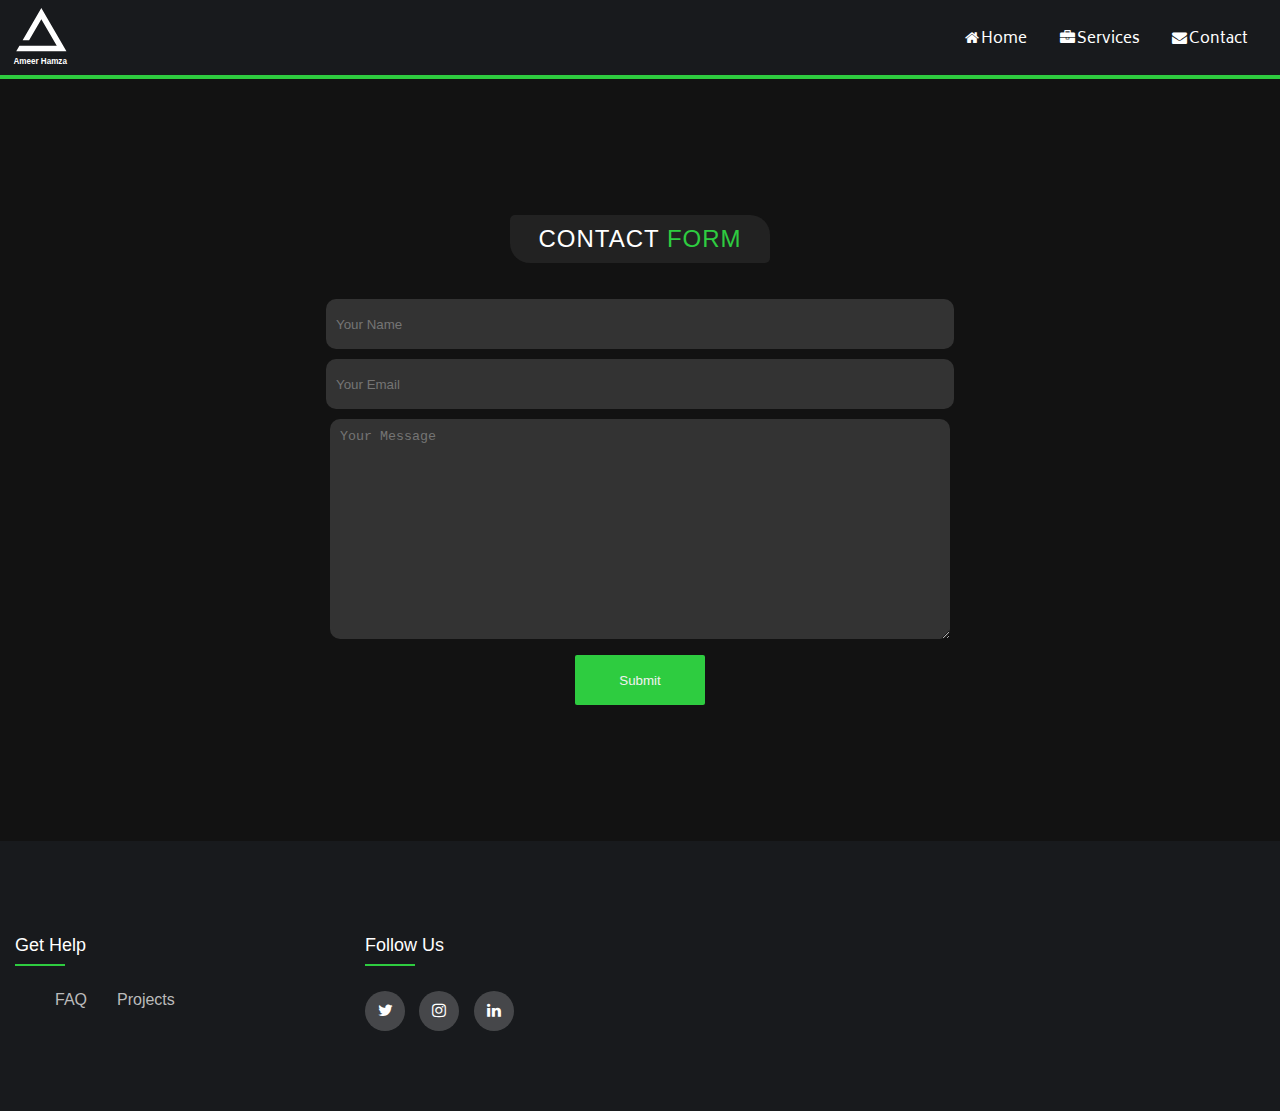
<file: Contact-Us.html>
<!DOCTYPE html>
<html>
<head>
    <meta charset="UTF-8">
    <meta http-equiv="X-UA-Compatible" content="IE=edge">
    <meta name="viewport" content="width=device-width, initial-scale=1.0">
    <link rel="stylesheet" href="https://cdnjs.cloudflare.com/ajax/libs/font-awesome/4.7.0/css/font-awesome.min.css">
    <link rel="shortcut icon" href="./logo/logo2.svg"/>
    <link href='https://fonts.googleapis.com/css?family=Biryani' rel='stylesheet'>
    <link href="https://cdnjs.cloudflare.com/ajax/libs/font-awesome/4.2.0/css/font-awesome.min.css" rel="stylesheet" type="text/css">
    <link rel="stylesheet" href="style.css" type="text/css">
    <link rel="stylesheet" href="./text.css" type="text/css">
    <link rel="stylesheet" href="./animation.css" type="text/css">
    <style>
        body {
            font-family: Arial, sans-serif;
            background-color: #121212;
            margin: 0;
            padding: 0;
           
        }
        .container {
            max-width: 800px;
            margin: 0 auto;
            padding: 20px;
            margin-top: 50px;
        }
        .contact-form {
            padding: 20px;
            border-radius: 5px;
            display: flex;
            flex-direction: column;
            justify-content: center;
            align-items: center;
        }
        .contact-form input, .contact-form textarea {
            width: 80%;
            padding: 10px;
            margin-bottom: 10px;
            border: none;
            background-color: #333;
            color: #fff;
            display: flex;
            border-radius: 10px;
            outline:none;
            height: 30px;
        }
        .contact-form button {
            padding: 10px 20px;
            border: none;
            background-color: #2ECC40;
            color: #f2f2f2;
            cursor: pointer;
            border-radius:2px ;
            height: 50px;
            width: 130px;
            margin: 6px;
        }
        .contact-form button:hover {
            background-color: #18e423;
        }
    </style>
</head>
<body>
    <header class="header">
       
        <div>
            <a href="./index.html">
                <img src="./logo/logo.svg" alt="ameerhamza-logo" id='header_logo' > 
              </a> 
        </div>
        <button id="btn_nav" onclick="menu()"><i class="fa fa-fw fa-bars"></i></button>
        <div class="header_list" id="top">
            <ul>
                <li><a href="./index.html"><i class="fa fa-fw fa-home" ></i>Home</a></li>
                <li><a href="./index.html"><i class="fa fa-fw fa-briefcase"></i>Services</a></li>
                <li><a href="./Contact-Us.html"><i class="fa fa-fw fa-envelope"></i>Contact</a></li>
            </ul>
        </div>
        <div class="progress-bar-container">
            <div class="progress-bar"></div>
        </div>
    </header>
    <div class="container">
    
        <div id="Div_textService">
            <h1 id="textService">Contact<span id="txt02"> Form</span></h1>
     
        </div>
  
        <form class="contact-form">
             
            <input type="text" name="name" placeholder="Your Name" required >
            <input type="email" name="email" placeholder="Your Email" required >
            <textarea name="message" placeholder="Your Message" style="max-width: 600px; height:200px;" required></textarea>
            <button type="submit">Submit</button>
        </form>
    </div>
    <div class="footer">
        <div class="container2">
            <div class="footer-row">
                <div class="footer-col">
                    <h4>get help</h4>
                    <ul>
                        <li><a href="https://www.google.com">FAQ</a></li>
                        <li><a href="https://www.google.com/Projects">Projects</a></li>
                    </ul>
                </div>
                <div class="footer-col">
                    <h4>follow us</h4>
                    <div class="social-links">
                        <a href="https://twitter.com/PforPanda1"><i class="fa fa-fw fa-twitter"></i></a>
                        <a href="https://www.instagram.com/ameer_hamza_aka_hamo/"><i class="fa fa-fw fa-instagram"></i></a>
                        <a href="https://www.linkedin.com/in/ameer-hamza-b7804523b/"><i class="fa fa-fw fa-linkedin"></i></a>
                    </div>
                </div>
            </div>
        </div>
   </footer>
   <script  src="./script.js"></script>
</body>
</html>
</file>
<file: style.css>
:root {
    --primary-color: #2ECC40;
    --secondary-color: #181a1d;
    --width-container:280px;
    --height-container:400px;
  }

body{
    margin: 0;
    padding: 0;
    font-family: -apple-system, BlinkMacSystemFont, 'Segoe UI', 'Roboto', 'Oxygen',
   'Ubuntu', 'Cantarell', 'Fira Sans', 'Droid Sans', 'Helvetica Neue',
   sans-serif;
   overflow-x:hidden;
   scroll-behavior: smooth;
   background-color: #ffffff;
}

.header1{
    height:20px;
    width: 100%;
    background-color:var(--primary-color);
    font-size:small;
    text-align: center;
    color:#fff;
}
.header{
    position: sticky;
    top:0%;
    width:100%;
    background-color: var(--secondary-color);
    border-left: none;
    border-top: none;
    font-family:Biryani, 'Helvetica Neue';
    font-size:15px;
    display: flex;
    flex-wrap: wrap;
    align-items: center;
    justify-content: space-between;
    align-content: center;
    color: #ffff;
    z-index:100;
    overflow: hidden;
}
#header_logo{
    height:4rem;
    max-width:100%;
    color: #fff;
    transition: 0.5s;
    margin-left:1rem;
    scale:1.1;
    margin-top: 5px;
}

#header_logo:hover{
    scale:1.1;
}
ul a{
    text-decoration: none;
    color:#fff;
    transition: 0.2s;
}
ul{
    list-style: none;
    display: flex;
    gap: 30px;
    text-decoration: none;
    margin-right:2rem;
}
ul a:hover{
    color: var(--primary-color);;
}
#btn_nav{
    display:none;
}
.banner{
    height:90vh;
    overflow:hidden;
    width: 100%;
    display: grid;
    place-content: center;
}
#textService {
    text-align: center;
    font-size:24px; font-weight:500; letter-spacing:1px;
    text-transform: uppercase;
    color: #fff;
    padding:10px;
    background-color: #222;
    width: 30%;
    border-radius: 5px 20px 5px;
}
#Div_textService{
width: 100%;
display: inline-flex;
justify-content: center;
margin-top:50px;
}
.banner_text{
    color: #fff;
    text-align: center;
    background-color: var(--secondary-color); 
    display: grid;
    place-content: center;
    font-weight:800;
    font-stretch: expanded;
    font-family:  Helvetica, sans-serif,'Roboto',Arial;
    min-height:60vh;
    width:100vw;
    background: url(./logo/circuit.svg);
    background-size:cover;
}
.Services{
    text-align: center;
    overflow: hidden;
    position: relative;
  }
  .service-container{
   display: flex;
   flex-wrap: wrap;
   place-content: center;
   gap:2rem;
   padding:1rem;  
   
  }
  .service-card{
    max-height:22rem;
    width:20rem;
    padding:1rem;
    z-index:10;
    box-shadow: 2px 2px 5px 2px #5a5959;
    border-top: 10px solid var(--primary-color);;
    transition: 0.3s;
    color:#323940;
    cursor: pointer;
    background-color: #fff;
    z-index: 10;
    
  
  }
  .service-card:hover{
    scale:1.1;
    background-color: var(--secondary-color);
    color: #fff;
  }
.tempHover{
    scale:1.1;
    background-color: var(--secondary-color);
    color: #fff;
    box-shadow: 2px 2px 5px 2px var(--primary-color);;
}
#line{
    width:1.2%;
    height:100vh;
    position: absolute;
    background-color:var(--primary-color);
    z-index: -1;
    right:3% ;
    bottom: 1%;
 }
  .icons{
   font-size: 50px;
   color: var(--primary-color);;
  }
#s-img{
    max-width: 70%;
    height: auto;
}
.alert-msg{
       background: var(--secondary-color);
       bottom: 25px;
       color: #fff;
       box-shadow: 5px 5px 10px rgba(0,0,0,0.1);
       left: 25px;
       padding: 10px;
       position: fixed;
       z-index: 99;
       gap:10px;
       display: flex;
       align-items: center;
       border:2px solid #fff;
       border-radius: 10px;
}
       
 .slide-in {
       animation-name: slideIn;
       animation-duration: 1s;
 }
 @keyframes slideIn {
    from {
       transform: translateX(-400px);
    }
    
    to {
       transform: translateX(0);
    }
 }
 ul{
    list-style: none;
 }
.client-review-container{ 
    min-height:93vh;
    display: flex;
    flex-direction: column;
    position: relative;
    background-color: #fff;
background-image:url("data:image/svg+xml,%3Csvg xmlns='http://www.w3.org/2000/svg' width='40' height='40' viewBox='0 0 40 40'%3E%3Cg fill-rule='evenodd'%3E%3Cg fill='%239C92AC' fill-opacity='0.4'%3E%3Cpath d='M0 38.59l2.83-2.83 1.41 1.41L1.41 40H0v-1.41zM0 1.4l2.83 2.83 1.41-1.41L1.41 0H0v1.41zM38.59 40l-2.83-2.83 1.41-1.41L40 38.59V40h-1.41zM40 1.41l-2.83 2.83-1.41-1.41L38.59 0H40v1.41zM20 18.6l2.83-2.83 1.41 1.41L21.41 20l2.83 2.83-1.41 1.41L20 21.41l-2.83 2.83-1.41-1.41L18.59 20l-2.83-2.83 1.41-1.41L20 18.59z'/%3E%3C/g%3E%3C/g%3E%3C/svg%3E");
}
.client-review-inner-container{ 
    padding: 50px;
    display: flex;
    justify-content: center;
    align-items: center;
    flex-wrap: wrap ;
    gap: 30px;
}
 .client-review-container-card{
    max-width:var(--width-container);
    height:var(--height-container);
    box-shadow: 2px 1px 4px 2px #4d4c4c;
    display: flex;
    align-items: center;
    flex-direction: column;
    background-color: #181a1d;  
    z-index: 10;
 }
 .card-top{
    background-color:var(--primary-color);
    width: var(--width-container);
    height: 250px;
    border-bottom-left-radius:50px;
    display: grid;
    place-content: center;
 }
 .card-bottom{
    background-color: var(--primary-color);
    width: var(--width-container);
    height: 150px;
    transition: 0.5s;
 }
 .client-card-image-box{
    width:200px;
    border:5px solid #fff;
    height: 200px;
    border-radius: 100vw;
    transition: 0.5s;
 }
 .client-card-image{
    width:200px;
    height: 200px;
    aspect-ratio:1/2;
    object-fit: cover;
    border-radius: 100vw;
 }
 .client-card-text{
    color:#fff;
    background-color: var(--secondary-color);
    border-top-right-radius: 50px; 
    text-align: center;
    transition: 0.5s;
    overflow: hidden;
    display: flex;
    flex-direction: column;
    align-items: center;
    justify-content: center;
    height: 150px;
 }
 .client-card-text:hover{
    translate:0px -250px;
    height: 400px;
    z-index: 5;
 }
 .client{
    display: block;
    text-align: center;
    width: 70%;
    padding:5px;
 }
 .name{
    font-weight: 500;
  
 }
 .review{
    font-size: 14px;
   font-weight: 100;
   width:220px;
   text-align:justify;
   letter-spacing:0.3pt;
   border-top: 1px solid var(--primary-color);
 }
 
 .revealcards{
    transform: translateX(-600px);
    left: 0%;
    opacity: 0;
    transition:1s all ease;
  }
  
.revealcards.active-client{
    transform: translateY(0);
    opacity: 1;
  }
 .client-review-box{
    width:95%;
    height: 100px;
    background-color: var(--primary-color);
    left: 2.5%;
    position: absolute;
    bottom:-70px;

 }
 .footer{
	background-color: var(--secondary-color);
    padding: 70px 0;
    margin-top: 10vh;
}
.footer-row{
    display: flex;
}
.footer-col{
   width: 25%;
   padding: 0 15px;
}
.footer-col h4{
	font-size: 18px;
	color: #fff;
	text-transform: capitalize;
	margin-bottom: 35px;
	font-weight: 500;
	position: relative;
}
.footer-col h4::before{
	content: '';
	position: absolute;
	left:0;
	bottom: -10px;
	background-color: var(--primary-color);;
	height: 2px;
	box-sizing: border-box;
	width: 50px;
}
.footer-col ul li:not(:last-child){
	margin-bottom: 10px;
}
.footer-col ul li a{
	font-size: 16px;
	text-transform: capitalize;
	color: #fff;
	text-decoration: none;
	font-weight: 300;
	color: #bbb;
	display: block;
	transition: all 0.3s ease;
}
.footer-col ul li a:hover{
	color: #ffffff;
	padding-left: 8px;
}
.footer-col .social-links a{
	display: inline-block;
	height: 40px;
	width: 40px;
	background-color: rgba(255,255,255,0.2);
	margin:0 10px 10px 0;
	text-align: center;
	line-height: 40px;
	border-radius: 50%;
	color: #fff;
	transition: all 0.5s ease;
}
.footer-col .social-links a:hover{
	color: var(--primary-color);;
	background-color: #fff;
}
@media screen and (max-width:668px) {
    .header_list{
        width:100%;
        height:0;
        transition: 0.5s;
        overflow: hidden;
        background-color: var(--secondary-color);
        border-top:2px solid #2ECC40;
        display: grid;
        
    }
    #header_logo{
        height:3rem;
        margin-right: 5px;
    }
    #line{
     display: none;
    }
    ul{
        flex-direction: column;
        align-items: center;
        padding: 20px;
        margin: auto;
    }
    li{
        width:100%;
        text-align:center;
    }
    #btn_nav{
        background:none;
        border:none;
        scale: 1.3;
        color: #fff;
        display: inline-flex;
        align-items: center;
        cursor: pointer;
    }
    .banner_text{
        height:100vh;
        font-size:11px;
    }
    .banner_btn a { 
        font-size:0.8rem !important;
  
    }
    .service-card{
        color: #fff;
        background:url(./logo/circuit.svg);
        background-size: cover;
        font-size: small;
      }
    .icons{
        font-size:40px;
    }
    #textService{
        width: 80%;
        margin-top: 10%;
    }
    .cardTitle{
        border: 5px solid var(--primary-color) !important;
        border-top: none !important;
        border-bottom: none !important;
    }
    .client-review-container-card{
        --width-container:250px;
        --height-container:350px;
    }
 .client-card-image{
    width: 150px;
    height: 150px;
 }
 .client-card-image-box{
    width: 150px;
    height: 150px;
 }
}
@media only screen and (min-width: 1530px) {
    .service-container{
        display: grid;
        grid-template-columns: auto auto auto;
    }
}
</file>
<file: text.css>
.txt01,
#txt02 {
  color: var(--primary-color);
}
.cardText {
  color: #585c61;
  max-width: 100%;
  max-height: 80px;
}
.cardTitle {
  border: 5px solid var(--primary-color);
  border-top: 0;
  border-bottom: 0;
  font-size: 20px;
  height:30px;
}
.banner_btn a {
  text-decoration: none;
  color: #fff;
  border: 2px solid var(--primary-color);
  background-color: transparent;
  height: 50px;
  width: 130px;
  margin: 6px;
  display: inline-flex;
  align-items: center;
  justify-content: center;
  transition: 0.3s;
  font-size: 11pt;
  border-radius: 2px;
  font-weight: 500;
  font-family: system-ui, -apple-system, BlinkMacSystemFont, 'Segoe UI', Roboto, Oxygen, Ubuntu, Cantarell, 'Open Sans', 'Helvetica Neue', sans-serif;
}
#banner_btn_filled{
  background-color: var(--primary-color);
}
.banner_btn a:hover {
  scale: 1.1;
}
.svg_icons {
  height: inherit;
  padding: 5px;
  display: flex;
  flex-wrap: wrap;
  gap: 5px;
  justify-content: space-evenly;
  align-items: center;
}
#text-img {
  font-size: 25px;
  width: 100%;
  height: fit-content;
  text-align: center;
  margin-top: 10vh;
}
#text-img {
  background-color: aliceblue;
  display: flex;
  flex-direction: column;
  gap: 10px;
  align-items: center;
}
#text-box {
  width: 10%;
  height: 200px;
  color: red;
}
.logo-img {
  width: 150px;
  height: 150px;
}

#section-container{
  margin-top:100px;
  background-color: #fff;
  z-index: -2;
background-image: url("data:image/svg+xml,%3Csvg xmlns='http://www.w3.org/2000/svg' width='4' height='4' viewBox='0 0 4 4'%3E%3Cpath fill='%232eec40' fill-opacity='0.4' d='M1 3h1v1H1V3zm2-2h1v1H3V1z'%3E%3C/path%3E%3C/svg%3E");
}
#conference-timeline {
  position: relative;
  width:90%;
  padding: 10px;
  margin: 0 auto;
}
#conference-timeline .timeline-start,
#conference-timeline .timeline-end {
  display: table;
  font-family: "Roboto", sans-serif;
  font-size: 20px;
  font-weight: 600;
  text-transform: uppercase;
  background: var(--primary-color);
  padding: 15px 23px;
  color: #fff;
  max-width: 5%;
  height: 15px;
  width: 100%;
  text-align: center;
  vertical-align: middle;
  margin: 0 auto;
}
.timeline-end{
  position: relative;
}
.conference-center-line {
  position: absolute;
  width: 5px;
  height: 90%;
  left: 50%;
  margin-left: -2px;
  background: var(--primary-color);
  z-index:0;
}
#conference-timeline .conference-timeline-content {
  padding-top: 67px;
  padding-bottom: 67px;
}
.timeline-article {
  width: 100%;
  height: 100%;
  position: relative;
  overflow: hidden;
  margin: 20px 0;
}
.timeline-article .content-left-container,
.timeline-article .content-right-container {
  max-width: 44%;
  width: 100%;
}
.timeline-article .timeline-author {
  display: block;
  font-weight: 400;
  font-size: 14px;
  line-height: 24px;
  color: #242424;
  text-align: right;
}
.timeline-article .content-left,
.timeline-article .content-right {
  position: relative;
  width: auto;
  border: 1px solid var(--primary-color);
  background-color: #fff;
  box-shadow: 2px 3px 3px rgba(0, 0, 0, 0.03);
  padding: 27px 25px;
}
.timeline-article p {
  margin: 0 0 0 60px;
  padding: 0;
  font-weight: 400;
  color: var(--secondary-color);
  font-size: 14px;
  line-height: 24px;
  position: relative;
}
.timeline-article p span.article-number {
  position: absolute;
  font-weight: 300;
  font-size: 44px;
  top: 10px;
  left: -60px;
  color: var(--primary-color);
}
.timeline-article .content-left-container {
  float: left;
}
.timeline-article .content-right-container {
  float: right;
}
.timeline-article .content-left:before,
.timeline-article .content-right:before {
  position: absolute;
  top: 20px;
  font-size: 23px;
  font-family: "FontAwesome";
  color: var(--primary-color);
}
.timeline-article .content-left:before {
  content: "\f0da";
  right: -8px;
}
.timeline-article .content-right:before {
  content: "\f0d9";
  left: -8px;
}
.timeline-article .meta-date {
  position: absolute;
  top: 0;
  left: 50%;
  width: 62px;
  height: 62px;
  margin-left: -31px;
  color: #fff;
  border-radius: 100%;
  background: var(--secondary-color);
}
.timeline-article .meta-date .date,
.timeline-article .meta-date .month {
  display: block;
  text-align: center;
  font-weight: 900;
}
.timeline-article .meta-date .date {
  font-size: 20px;
  line-height: 40px;
}
.timeline-article .meta-date .month {
  font-size: 10px;
  line-height: 10px;
}

@media only screen and (max-width: 830px) {
  #conference-timeline .timeline-start,
  #conference-timeline .timeline-end {
    margin: 0;
  }
  #conference-timeline .conference-center-line {
    margin-left: 0;
    left: 50px;
    height: 93%;
  }
  .timeline-article .meta-date {
    margin-left: 0;
    left: 10px;
  }
  .timeline-article .content-left-container,
  .timeline-article .content-right-container {
    max-width: 100%;
    width: auto;
    float: none;
    margin-left: 110px;
    min-height: 53px;
  }
  .timeline-article .content-left-container {
    margin-bottom: 20px;
  }
  .timeline-article .content-left,
  .timeline-article .content-right {
    padding: 10px 25px;
    min-height: 65px;
  }
  .timeline-article .content-left:before {
    content: "\f0d9";
    right: auto;
    left: -8px;
  }
  .timeline-article .content-right:before {
    display: none;
  }
}
@media only screen and (max-width: 500px) {
  .timeline-article p {
    margin: 0;
  }
  .timeline-article p span.article-number {
    display: none;
  }
  #conference-timeline .conference-center-line {
    height: 96%;
  }
}
</file>
<file: animation.css>
#svg-laptop,.banner_text{
    animation-duration:2s;
    animation-timing-function: ease-in-out;
    animation-delay:0s;
    animation-iteration-count:1;
    animation-name: slideIn;       
}
.thingBox{
  position: absolute;
  width:100px;
  min-height:60vh;
  display: flex;
  flex-wrap: wrap;
  flex-direction: column;
  align-items: center;
  justify-content: center;
}
.thing {
  width: 20px;
  height: 20px;
  opacity: 0;
  border-radius: 10%;
  font-size: large;
  margin-bottom: 10px;
  background-color: var(--primary-color);
  transform: rotate(90deg);
  animation-name: pulse;
  animation-duration:5s;
  animation-delay: 1s;
  animation-iteration-count: infinite;
}
.thing:nth-child(1) {animation-delay: 0.0s; }
.thing:nth-child(2) {animation-delay: 0.5s; }
.thing:nth-child(3) {animation-delay: 1.0s; }
.thing:nth-child(4) {animation-delay: 1.5s; }
.thing:nth-child(5) {animation-delay: 2.0s; }
.thing:nth-child(6) {animation-delay: 2.5s; }

/* Animation */
@keyframes pulse {
  50% {
    opacity: 1;
  }
}
@keyframes slideIn{
    0% {
      transform: translateY(-50%);
    }
    100% {
      transform: translateY(0);
    }
  }

.reveal{
  transform: translateY(150px);
  opacity: 0;
  transition: 1s all ease;
}

.reveal.active{
  transform: translateY(0);
  opacity: 1;
}

.progress-bar-container {
  position: absolute;
  bottom:0;
  left:0;
  width: 100%;
  height: 4px;
  background-color: #fff;
  z-index: 9999;
}

.progress-bar {
  height: 100%;
  background-color: var(--primary-color);
  transition: all 0.3s ease;
}
</file>
